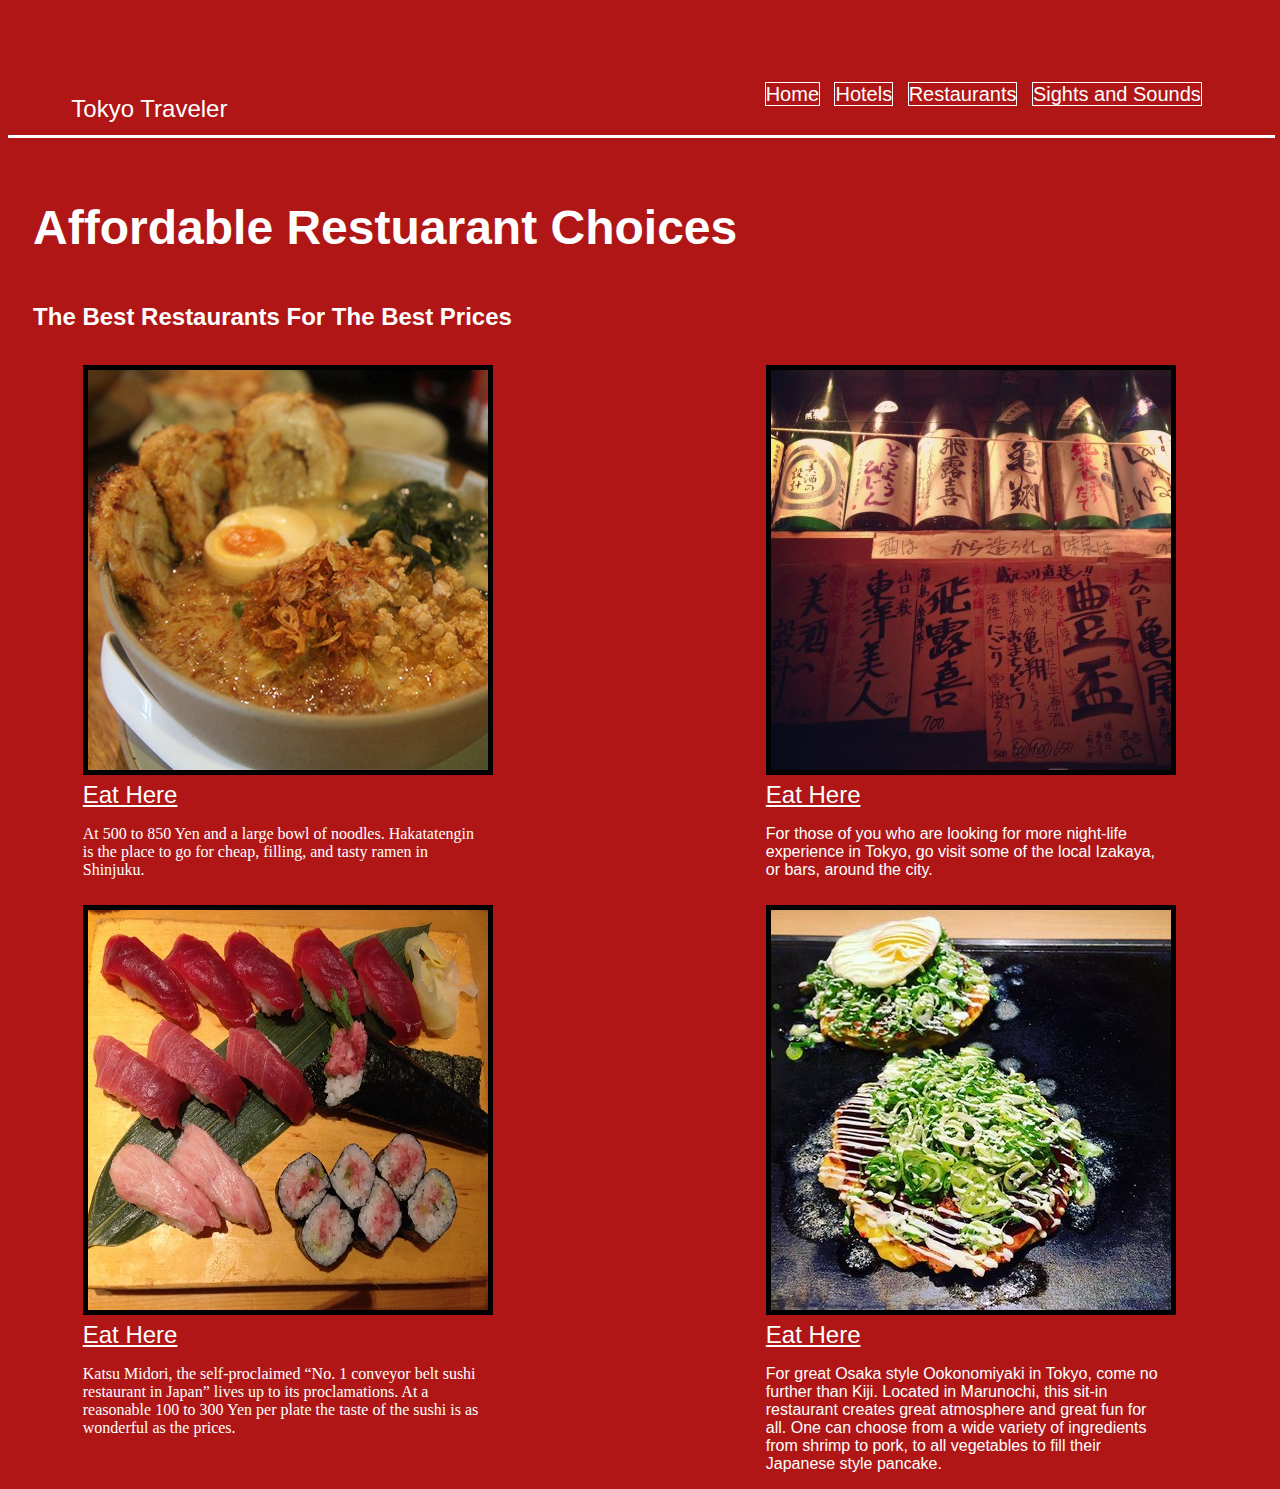
<file: eatout.html>
<!DOCTYPE HTML>
<html>
<head>
	<meta charset="UTF-8">
	<meta name="viewport" content="width=device-width, initial-scale=1.0">
	<link href="styles.css" type="text/css" rel="stylesheet" />
	<title>Places to Eat</title>
</head>
<body>
<div id="container">
	<header id="topheader">
		<a href="index.html"><p>Tokyo Traveler</p></a>
	<nav id="topnavbar">
		<ul>
			<li><a href="index.html" id="top_nav_link">Home</a></li>
			<li><a href="residency.html" id="top_nav_link">Hotels</a></li>
			<li><a href="eatout.html" id="top_nav_link">Restaurants</a></li>
			<li><a href="thingstodo.html" id="top_nav_link">Sights and Sounds</a></li>
		</ul>	
	</nav>
</header>

<div class="content">
<p id="page_description">Affordable Restuarant Choices</p>
<p id="page_description_paragraph">The Best Restaurants For The Best Prices</p>
<div id="left">
	<a href="https://tokyocheapo.com/food-and-drink/budget-tonkotsu-ramen-shinjuku/" id="leftInfo"><img src="Ramen.jpg"/><br>Eat Here</a>
	<p id="left_description">At 500 to 850 Yen and a large bowl of noodles.  Hakatatengin is the place to go for cheap, filling, and tasty ramen in Shinjuku.</p>
	<a href="http://katumidori.co.jp/shibuya/" id="leftInfo"><img src="chuutoro.jpg"/><br>Eat Here</a>
	<p id="left_description">Katsu Midori, the self-proclaimed “No. 1 conveyor belt sushi restaurant in Japan” lives up to its proclamations.  At a reasonable 100 to 300 Yen per plate the taste of the sushi is as wonderful as the prices.</p>
</div>
<div id="right_column">
	<a href="http://punchdrink.com/articles/the-best-izakaya-bars-in-tokyo/" id="rightInfo"><img src="izakaya.jpg"/><br>Eat Here</a>
	<p id="right_description">For those of you who are looking for more night-life experience in Tokyo, go visit some of the local Izakaya, or bars, around the city.</p>
	<a href="" id="rightInfo"><img src="okonomiyaki.jpg"/><br>Eat Here</a>
	<p id="right_description">For great Osaka style Ookonomiyaki in Tokyo, come no further than Kiji.  Located in Marunochi, this sit-in restaurant creates great atmosphere and great fun for all.  One can choose from a wide variety of ingredients from shrimp to pork, to all vegetables to fill their Japanese style pancake.</p>
</div>
</div>
</div>

</body>
</html>
</file>
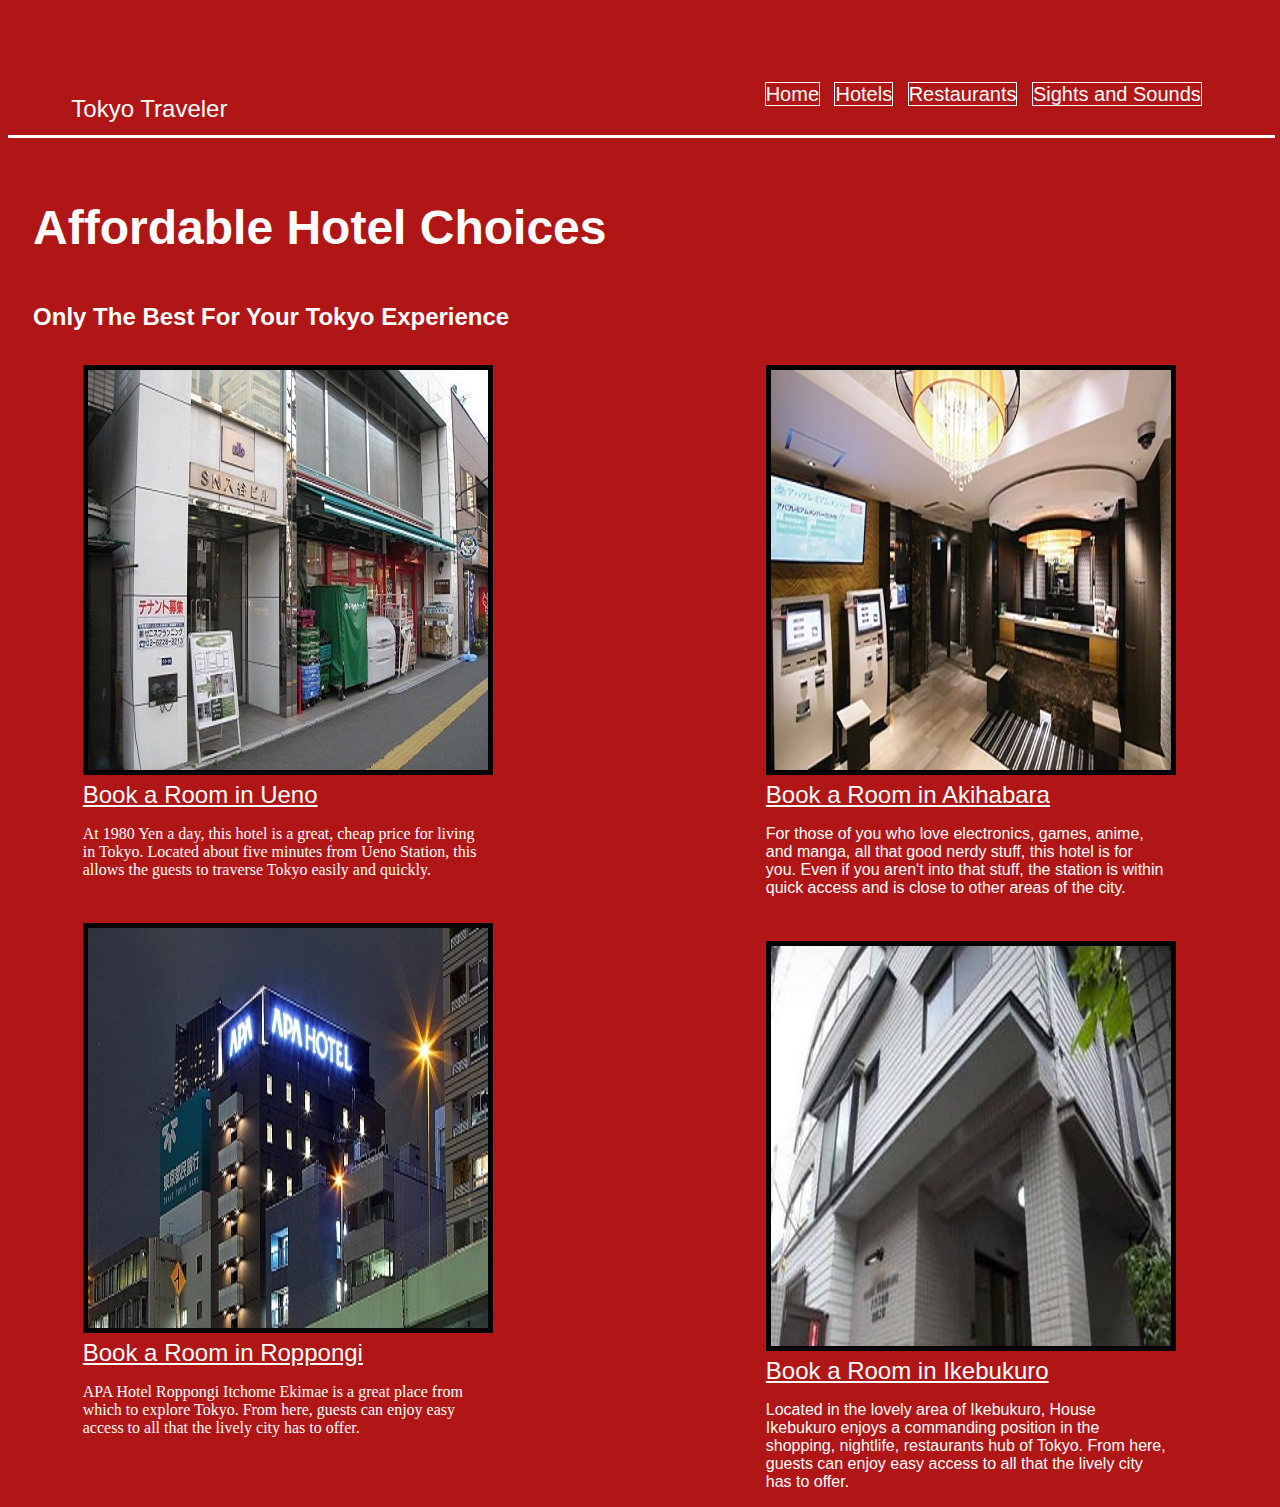
<file: residency.html>
<!DOCTYPE HTML>
<html>
<head>
	<meta charset="UTF-8">
	<meta name="viewport" content="width=device-width, initial-scale=1.0">
	<link href="styles.css" type="text/css" rel="stylesheet" />
	<title>Where to Stay</title>
</head>
<body>
<div id="container">
	<header id="topheader">
		<a href="index.html"><p>Tokyo Traveler</p></a>
	<nav id="topnavbar">
		<ul>
			<li><a href="index.html" id="top_nav_link">Home</a></li>
			<li><a href="residency.html" id="top_nav_link">Hotels</a></li>
			<li><a href="eatout.html" id="top_nav_link">Restaurants</a></li>
			<li><a href="thingstodo.html" id="top_nav_link">Sights and Sounds</a></li>
		</ul>	
	</nav>
</header>


<div class="content">
<p id="page_description">Affordable Hotel Choices</p>
<p id="page_description_paragraph">Only The Best For Your Tokyo Experience</p>
<!--Ueno Hotel--><div id="left"><a href="http://www.1980stay.com/en_introduce.html" id="leftInfo"><img src="1-Night-1980-Yen-Hotel.jpg"/><br>Book a Room in Ueno</a>
<p id="left_description"> At 1980 Yen a day, this hotel is a great, cheap price for living in Tokyo.  Located about five minutes from Ueno Station, this allows the guests to traverse Tokyo easily and quickly.</p><br>
<a href="http://www.apahotel.com.e.ju.hp.transer.com/language/shutoken/20_roppongi.html" id="leftInfo"><img src="roppongiHotel.jpg" ><br>Book a Room in Roppongi</a>
<p id="left_description">APA Hotel Roppongi Itchome Ekimae is a great place from which to explore Tokyo. From here, guests can enjoy easy access to all that the lively city has to offer.</p>
</div>

<!--Akiba Hotel--><div id="right_column"><a href="http://www.apahotel.com.e.ju.hp.transer.com/language/shutoken/25_akihabara-ekimae.html" id="rightInfo"><img src="akihabara_hotel.jpg"/><br>Book a Room in Akihabara</a>
<p id="right_description">For those of you who love electronics, games, anime, and manga, all that good nerdy stuff, this hotel is for you.  Even if you aren't into that stuff, the station is within quick access and is close to other areas of the city.</p><br>
<a href="http://www.apahotel.com.e.ju.hp.transer.com/language/shutoken/14_ikebukuro-eki-kitaguchi.html" id="rightInfo"><img src="ikebukuroHotel.jpg"/><br>Book a Room in Ikebukuro</a>
<p id="right_description">Located in the lovely area of Ikebukuro, House Ikebukuro enjoys a commanding position in the shopping, nightlife, restaurants hub of Tokyo. From here, guests can enjoy easy access to all that the lively city has to offer.</p>
</div>
</div>
</div>
</body>
</html>
</file>
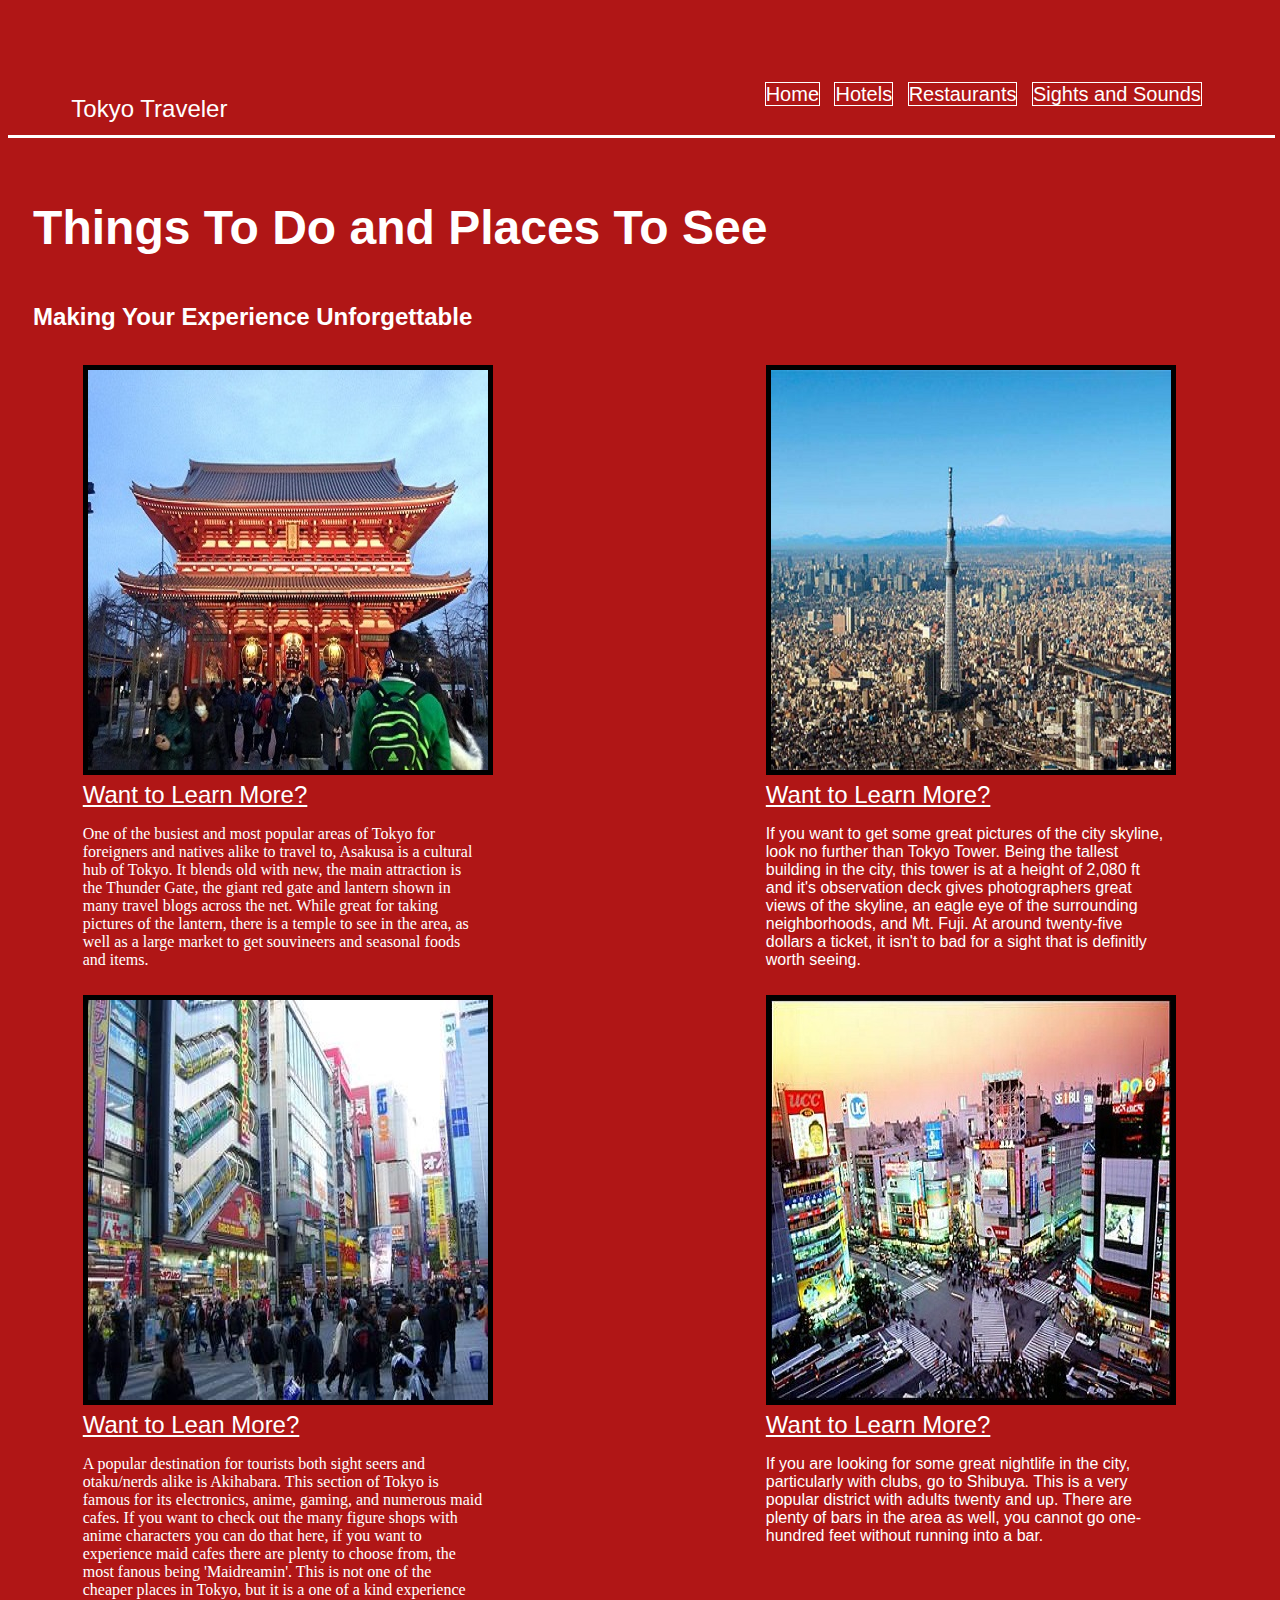
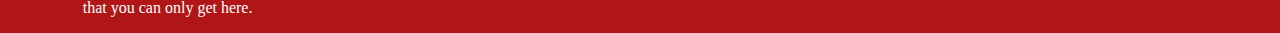
<file: thingstodo.html>
<!DOCTYPE HTML>
<html>
<head>
	<meta charset="UTF-8">
	<meta name="viewport" content="width=device-width, initial-scale=1.0">
	<link href="styles.css" type="text/css" rel="stylesheet" />
	<title>Things To Do</title>
</head>
<body>
<div id="container">
	<header id="topheader">
		<a href="index.html"><p>Tokyo Traveler</p></a>
	<nav id="topnavbar">
		<ul>
			<li><a href="index.html" id="top_nav_link">Home</a></li>
			<li><a href="residency.html" id="top_nav_link">Hotels</a></li>
			<li><a href="eatout.html" id="top_nav_link">Restaurants</a></li>
			<li><a href="thingstodo.html" id="top_nav_link">Sights and Sounds</a></li>
		</ul>	
	</nav>
</header>


<div class="content">
<p id="page_description">Things To Do and Places To See</p>
<p id="page_description_paragraph">Making Your Experience Unforgettable</p>
<div id="left">
			<a href="https://en.wikipedia.org/wiki/Asakusa" id="leftInfo"><img src="asakusa_jinja.jpg"/><br>Want to Learn More?</a>
			<p id="left_description">One of the busiest and most popular areas of Tokyo for foreigners and natives alike to travel to, Asakusa is a cultural hub of Tokyo.  It blends old with new, the main attraction is the Thunder Gate, the giant red gate and lantern shown in many travel blogs across the net.  While great for taking pictures of the lantern, there is a temple to see in the area, as well as a large market to get souvineers and seasonal foods and items.</p>
			<a href="http://www.jnto.go.jp/eng/location/spot/tic/akihabara.html" id="leftInfo"><img src="akihabara.jpg"/><br>Want to Lean More?</a>
			<p id="left_description">A popular destination for tourists both sight seers and otaku/nerds alike is Akihabara.  This section of Tokyo is famous for its electronics, anime, gaming, and numerous maid cafes. If you want to check out the many figure shops with anime characters you can do that here, if you want to experience maid cafes there are plenty to choose from, the most fanous being 'Maidreamin'. This is not one of the cheaper places in Tokyo, but it is a one of a kind experience that you can only get here.</p>
		</div>
		<div id="right_column">
			<a href="http://www.tokyo-skytree.jp/en/" id="rightInfo"><img src="tokyoskytree.jpg"/><br>Want to Learn More?</a>
			<p id="right_description">If you want to get some great pictures of the city skyline, look no further than Tokyo Tower.  Being the tallest building in the city, this tower is at a height of 2,080 ft and it's observation deck gives photographers great views of the skyline, an eagle eye of the surrounding neighborhoods, and Mt. Fuji.  At around twenty-five dollars a ticket, it isn't to bad for a sight that is definitly worth seeing.</p>
			<a href="" id="rightInfo"><img src="roppongi.jpg"/><br>Want to Learn More?</a>
			<p id="right_description">If you are looking for some great nightlife in the city, particularly with clubs, go to Shibuya.  This is a very popular district with adults twenty and up.  There are plenty of bars in the area as well, you cannot go one-hundred feet without running into a bar.</p>
		</div>
	</div>
</body>
</html>
</file>
<file: styles.css>
body{
    background-color:#B01616;
    width:100%;
}

/*  SECTIONS  */
.section {
    clear: both;
    padding: 0px;
    margin: 0px;
}

/*  COLUMN SETUP  */
.col {
    display: block;
    float:left;
    margin: 1% 0 1% 1.6%;
    
}

.col a{
color:white;
    font-family:Helvetica;

}

.col img{
    border-style:solid;
    border-width:5px;
    border-color:black;
}
.col:first-child { margin-left: 0; }

/*  GROUPING  */
.group:before,
.group:after { content:""; display:table; }
.group:after { clear:both;}
.group { zoom:1; /* For IE 6/7 */ }
/*  GRID OF THREE  */
.span_3_of_3 { width: 100%; }
.span_2_of_3 { width: 66.13%; }
.span_1_of_3 { width: 32.26%; }

#container{
    width:99%;
}

#topheader{
    background-color:#B01616;
    border-bottom-style:solid;
    border-color:white;
    padding:5%;
}

#topheader p{
    float:left;
    color:white;
    margin-bottom:5%;
    font-size:150%;
    font-family:Helvetica;
}

#logoLeftNav{
    color:white;
    float:left;
    font-family:Helvetica;
    font-size:300%;
}

#topnavbar{
    display:inline;
    list-style: none;
    overflow: hidden;
    background-color: #B01616;
    padding-top:1%;
    padding-bottom:.5%;
    margin-bottom:-10%;
    color:white;
    float:right;
    font-family:Helvetica;
}

#topnavbar ul{
    list-style-type: none;
    padding:0%;
    display:inline;
}

#topnavbar li{
    display: inline;
    margin-bottom:-10%;
    padding-right:10px;
}

#topnavbar a{
    display: inline;
    font-size: 125%;
    text-align: center;
    text-decoration: none;
    color:white;
    border-style:solid;
    border-width:1px;
    border-padding:5px;
    border-color:white;
}

#topnavbar a:selection{
    color:black;
}

#topnavbar a:hover{
     color:black;
     border-color:black;
}

.content{
    margin:auto;
    padding-left:1%;
    padding-right:1%;
    display:block;
}

#left{
    width:40%;
    display:inline;
    float:left;
    margin-left:5%;
    margin-right:5%;
}

#right_column{
    width:40%;
    display:inline;
    float: right;
}

.clear{
    clear: both;
}

#page_description{
    margin-top:5%;
    color:white;
    font-size:300%;
    font-weight:bolder;
    display:block;
    font-family:Helvetica;
    margin-left:1%;
    text-align:left;
    white-space: nowrap;
}

#page_description_paragraph{
    color:white;
    font-size:150%;
    font-weight:bolder;
    display:block;
    font-family:Helvetica;
    margin-left:1%;
    text-align:left;
    white-space: nowrap;
}

#leftInfo{
    color:white;
    display:block;
    font-family:Helvetica;
    font-size: 150%;
}

#leftInfo img{
    margin-top:2%;
    margin-right:0%;
    border-style:solid;
    border-color:black;
    border-width:5px;
    border-collapse:collapse;
}

#left_description{
    color:white;
    font-family:Tahoma; 
    width:400px;
}

#rightInfo{
    color:white;
    display:block;
    font-size: 150%;
    font-family:Helvetica;
}

#rightInfo img{
    margin-top:2%;
    border-style:solid;
    border-width:5px;
    border-color:black;
    border-collapse:collapse;
    display:inline;
}

#right_description{
    text-align:left;
    color:white;
    font-family:Helvetica;
    width:400px;
}

footer{
    margin-top:10%;
    color:white;
    font-family:Helvetica;
    text-align:center;
    float:center;
    background-color:black;
}

.clear{
    clear:both;
}

@media only screen and (max-width: 768px) { /*iPad media query*/
    
    body {
        background-color:#B01616;
        width:100%;
    }

    #topheader{
        background-color:#B01616;
        border-style:none;
        padding:4%;
    }

    #logoLeftNav{
    color:white;
    float:left;
    font-family:Helvetica;
    font-size:200%;
    }

    .clear{
        clear:both;
    }

    #container{
        width:99%;
    }

    #topnavbar{
        overflow: hidden;
        background-color: #B01616;
        color:white;
        font-family:Helvetica;
        margin-bottom:5%;
        margin-right:17%;
    }

    #topnavbar a{
        display: block;
        font-size: 100%;
        text-decoration: none;
        color:white;
        float:center;
        text-align:left;
        border-style:solid;
        border-color:white;
    }

    #topnavbar a:hover{
        color:black;
        border-color:black;
    }
 
    #page_description{
        margin-top:30%;
        font-size:75%;
        float:left;
        display:block;
        color:#B01616;
    }

    #page_description_paragraph{
        font-size: 75%;
        float:left;
        display:block;
        color:#B01616;
    }

    #left{ /*left div*/
        width:50%;
        display:inline;
    }

    #right_column{ /*right div*/
        width:50%;
        display:block;
        float:left;
        margin-left:5%;
    }

    #leftInfo{
        margin-top:5%;
        display:inline-block;
        width:100%;

    }

    #rightInfo{
        margin-top:5%;
        display:block;
        width:100%
        margin-left:-50%;
    }
}

@media only screen and (max-width: 436px) { /*Nexus 6P (phone) size mediau query*/
  
    body {
        background-color:#B01616;
        width:100%;
    }

    .col {  margin: 1% 0 1% 0%; }
    .span_3_of_3, .span_2_of_3, .span_1_of_3 { width: 100%; }

    #container{
        width:99%;
    }

    #topnavbar{
        display:inline;
        list-style: none;
        overflow: hidden;
        background-color: #B01616;
        padding-top:1%;
        padding-bottom:.5%;
        margin-bottom:-10%;
        margin-left:5%;
        color:white;
        float:right;
        font-family:Helvetica;
    }

    #logoLeftNav p{
    color:white;
    float:left;
    font-family:Helvetica;
    display:inline;
    margin-bottom:.5%;
    font-size:125%;
    }

    #page_description{
        color:#B01616;
    }

    #page_description_paragraph{
        color:#B01616;
    }

    #leftInfo img{
        display:none;
    }

    #rightInfo img{
        display:none;
    }

    #right_description{
        width:300px;
    }

    #left_description{
        width:300px;
    }
}
</file>
